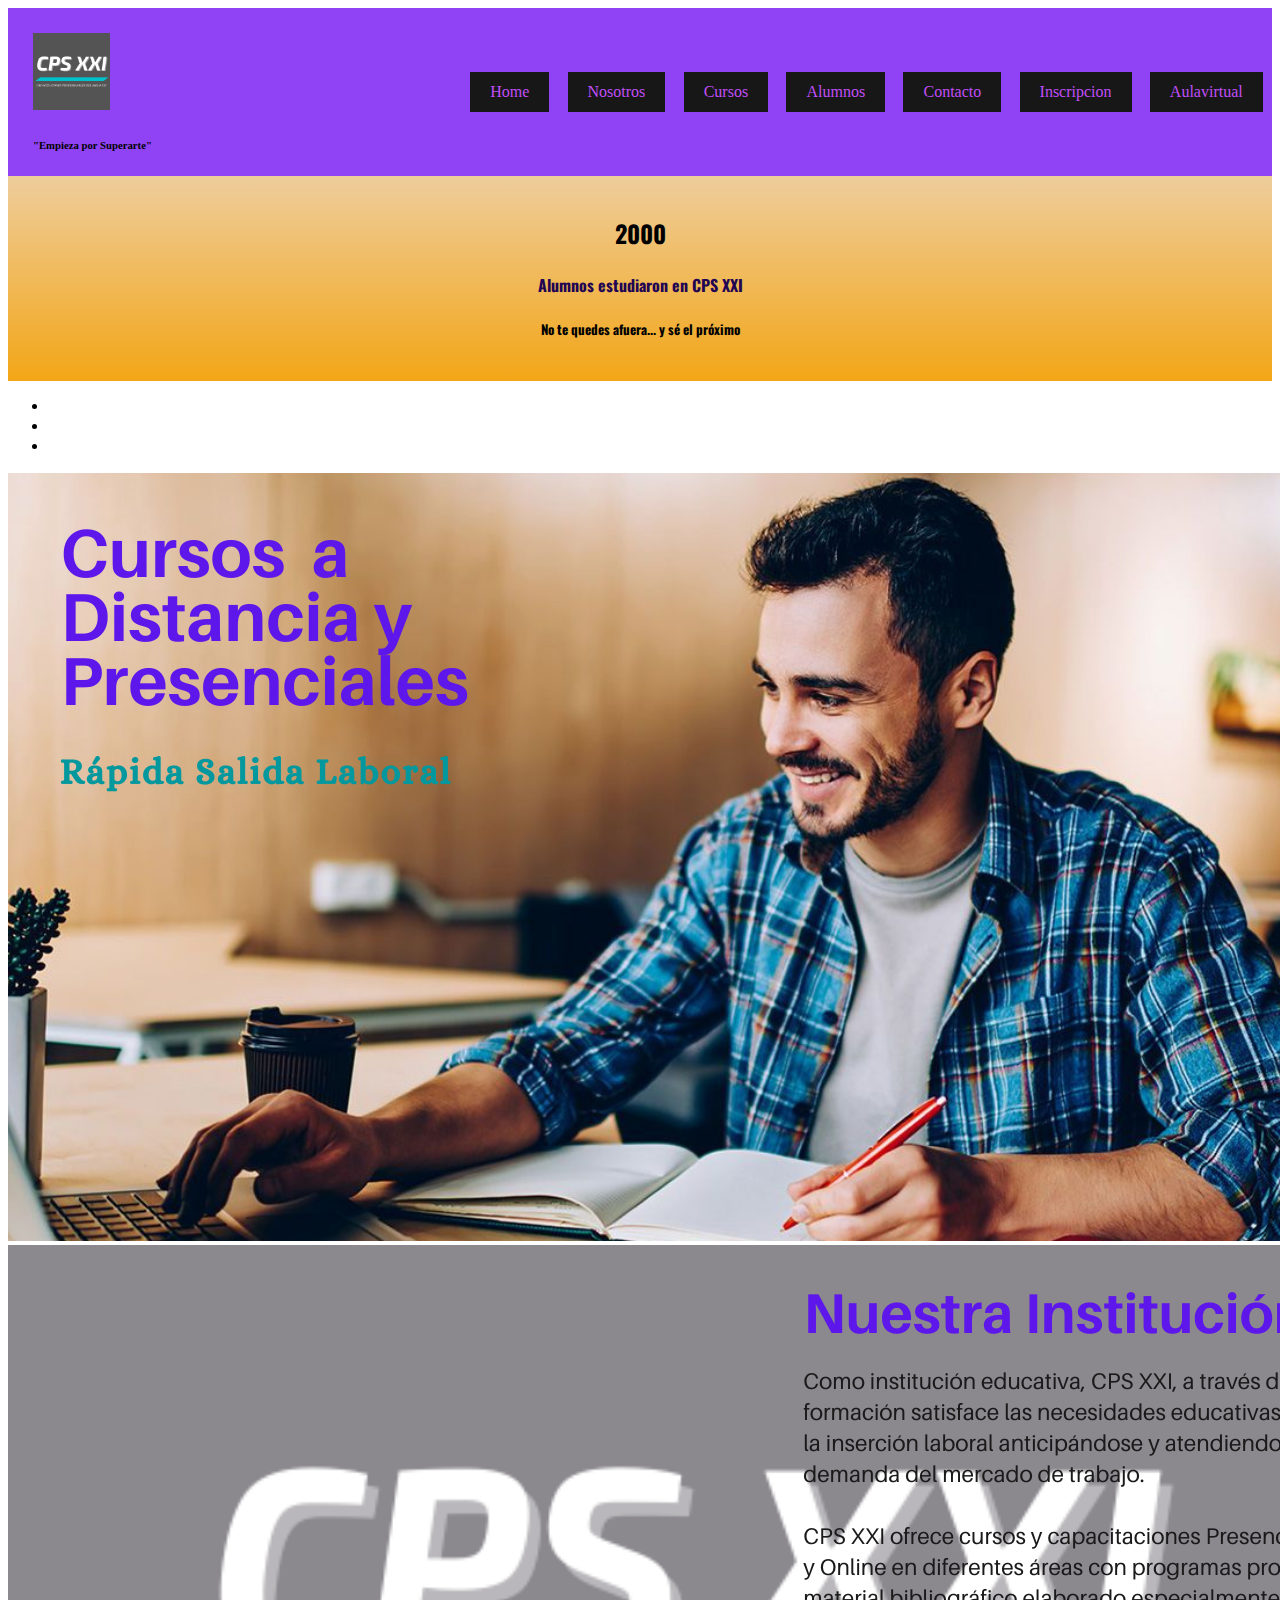
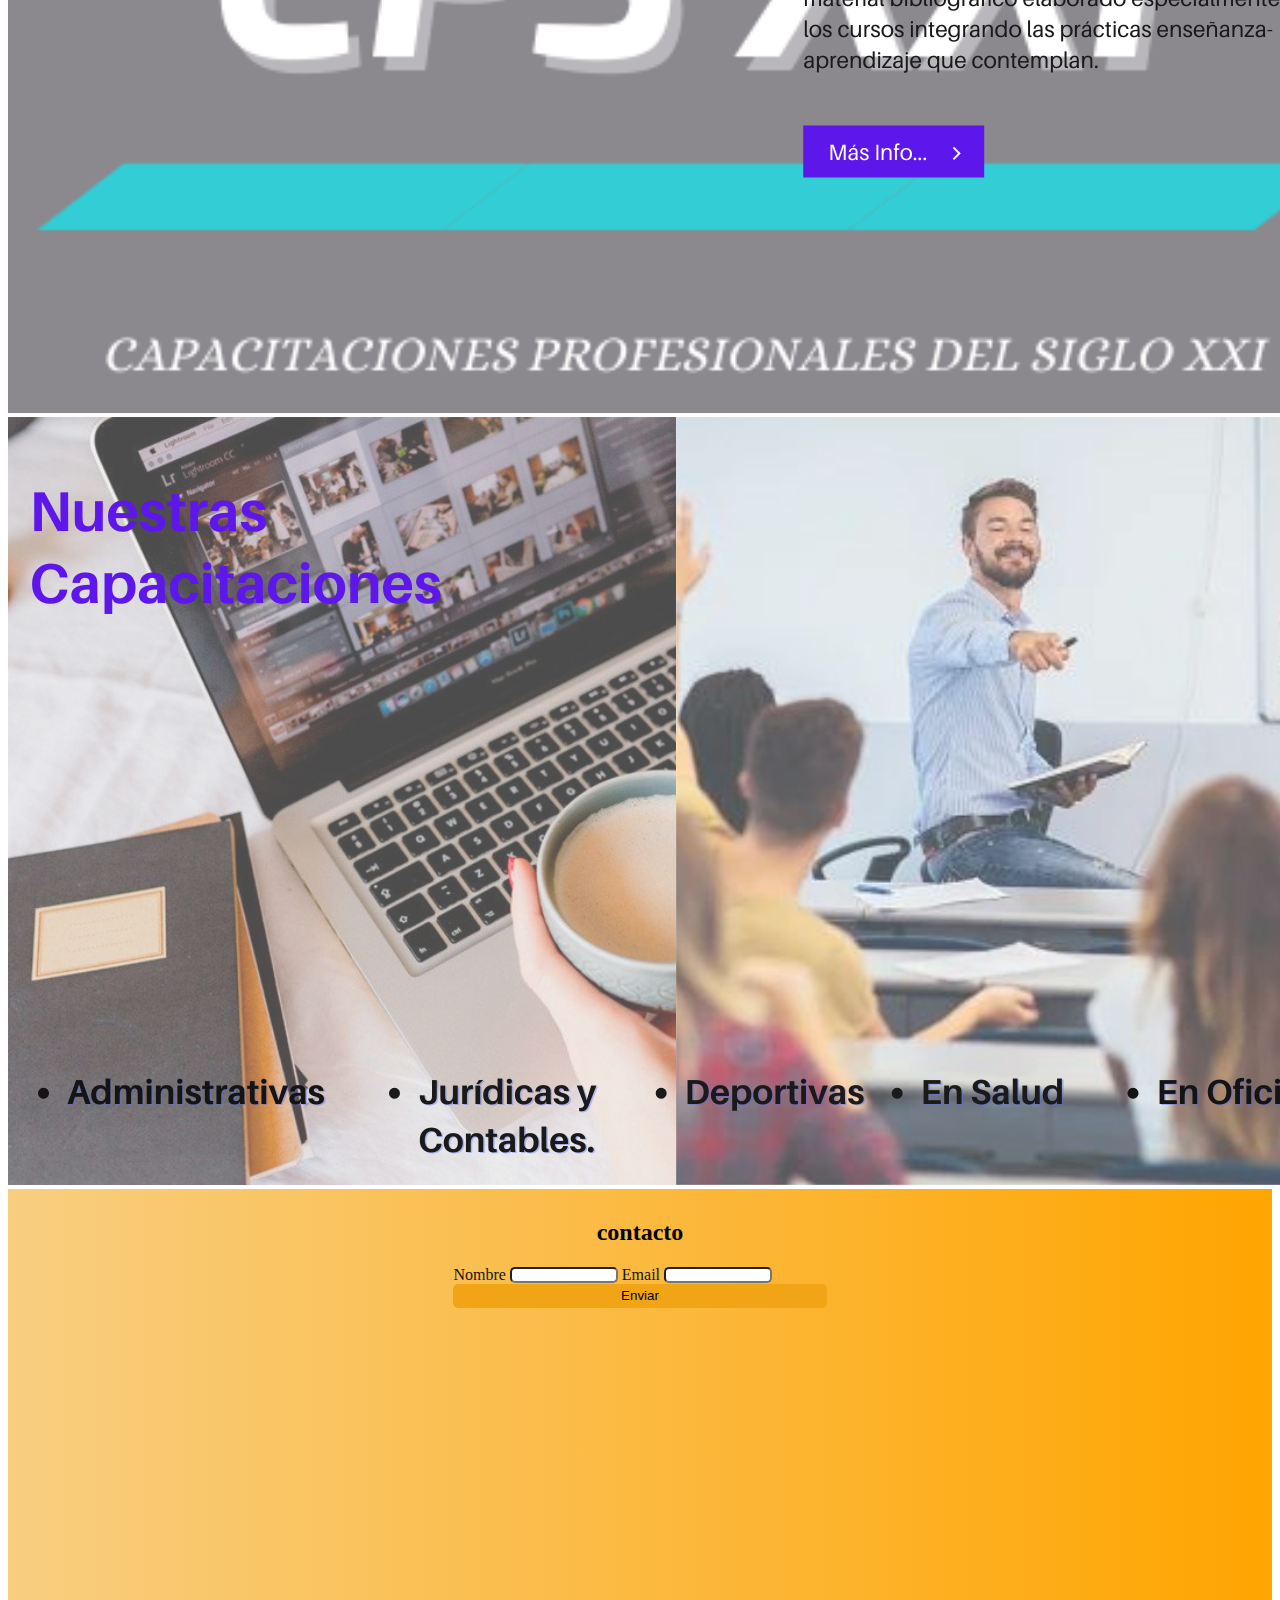
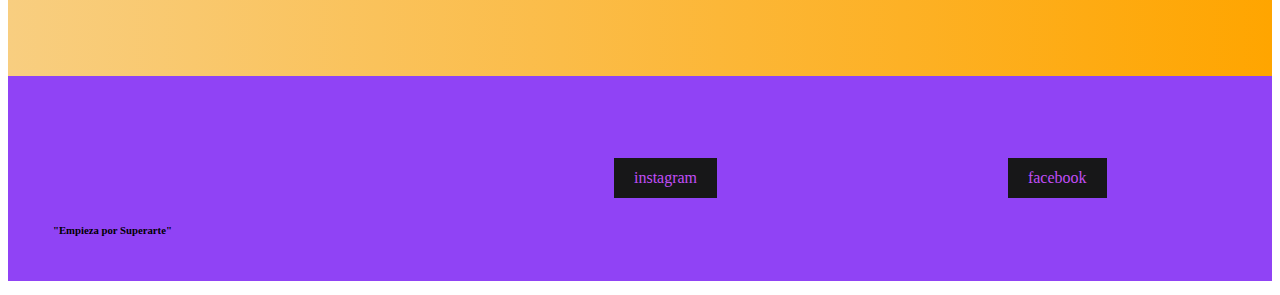
<file: cpsxxi-antoñana 8/index.html>
<!DOCTYPE html>
<html lang="es">

<head>
    <meta charset="UTF-8">
    <meta http-equiv="X-UA-Compatible" content="IE=edge">
    <meta name="viewport" content="width=device-width, initial-scale=1.0">
    <link rel="stylesheet" href="https://cdn.jsdelivr.net/npm/bootstrap@4.6.1/dist/css/bootstrap.min.css" integrity="sha384-zCbKRCUGaJDkqS1kPbPd7TveP5iyJE0EjAuZQTgFLD2ylzuqKfdKlfG/eSrtxUkn" crossorigin="anonymous">
    <link rel="stylesheet" href="./CSS/style.css">
  <link rel="stylesheet" href="https://unpkg.com/aos@2.3.1/dist/aos.css" rel="stylesheet">
    
    
  
    <title>Cursos a Distancia cpsxxi</title>
    
    
</head>

<body>
  <!-- <div class="redes-container">
    <ul>
      <li><a href="a" class="facebook"><i class="fab fa-facebook-f"></i></a></li>
      <li><a href="#" class="facebook"><i class="fab fa-facebook-f"></i></a></li>
      <li><a href="#" class="facebook"><i class="fab fa-facebook-f"></i></a></li>
      <li><a href="#" class="facebook"><i class="fab fa-facebook-f"></i></a></li>
    </ul>
  </div> -->
    <!-- barra de navegacion con bootstrap -->
    <!-- <nav class="navbar navbar-expand-md bg-dark navbar-dark" id="nav1">
        Brand
        <a class="navbar-brand" href="#">Home</a>
      
        <!-- Toggler/collapsibe Button -->
        <!-- <button class="navbar-toggler" type="button" data-toggle="collapse" data-target="#collapsibleNavbar">
          <span class="navbar-toggler-icon"></span>
        </button> -->
      
        <!-- Navbar links -->
        <!-- <div class="collapse navbar-collapse" id="collapsibleNavbar">
          <ul class="navbar-nav">
            <li class="nav-item">
              <a class="nav-link" href="pages/nosotros.html">Nosotros</a>
            </li>
            <li class="nav-item">
              <a class="nav-link" href="pages/cursos.html">Cursos</a>
            </li>
            <li class="nav-item">
              <a class="nav-link" href="pages/alumnos.html">Alumnos</a>
            </li>
            <li class="nav-item">
                <a class="nav-link" href="pages/contacto.html">Contacto</a>
              </li>
              <li class="nav-item">
                <a class="nav-link" href="pages/inscripcion.html">Inscripcion</a>
              </li>
              <li class="nav-item">
                <a class="nav-link" href="pages/aulavirtual.html">Aula Virtual</a>
              </li>
          </ul>
        </div>
      </nav> -->
   
         <header>
        <div class="logo">
            <a href="index.html"><img src="./CSS/img/logo.png"  data-aos="fade-down" alt="cpsxxi"></a>
            <h6 >"Empieza por Superarte"</h6>

        </div>
        <nav class="menu">
            
            <ul>
                <li><a href="#">Home</a></li>
                <li><a href="pages/nosotros.html">Nosotros</a></li>
                <li><a href="pages/cursos.html">Cursos</a>
                    <ul class="subMenu">
                        <li><a href="./pages/cursos.html">Administrativos</a></li>
                        <li><a href="./pages/cursos.html">Juridicos y Contables</a></li>
                        <li><a href="./pages/cursos.html">Deportivos</a></li>
                        <li><a href="./pages/cursos.html">Oficios</a></li>

                    </ul>
                
                </li>
                <li><a href="pages/alumnos.html">Alumnos</a></li>
                <li><a href="pages/contacto.html">Contacto</a></li>
                <li><a href="pages/inscripcion.html">Inscripcion</a></li>
                <li><a href="pages/aulavirtual.html">Aulavirtual</a>
                </li>
    
            </ul>
    
        </nav>

    </header>
    <div class="nosotros" >
      <aside>
          <h2>2000</h2>
          <h4>Alumnos estudiaron en CPS XXI</h4>
          <h5>No te quedes afuera... y sé el próximo</h5>
        
      </aside>
    <div class="sec">
        <div id="demo" class="carousel slide" data-ride="carousel">

            <!-- Indicators -->
            <ul class="carousel-indicators">
              <li data-target="#demo" data-slide-to="0" class="active"></li>
              <li data-target="#demo" data-slide-to="1"></li>
              <li data-target="#demo" data-slide-to="2"></li>
            </ul>
          
            <!-- The slideshow -->
            <div class="carousel-inner">
              <div class="carousel-item active">
                <img src="./CSS/img/fondo1.png" alt="Fondo1">
              </div>
              <div class="carousel-item">
                <img src="./CSS/img/fondo2.png" alt="Fondo2">
              </div>
              <div class="carousel-item">
                <img src="./CSS/img/fondo3.png" alt="Fondo3">
              </div>
            </div>
          
            <!-- Left and right controls -->
            <a class="carousel-control-prev" href="#demo" data-slide="prev">
              <span class="carousel-control-prev-icon"></span>
            </a>
            <a class="carousel-control-next" href="#demo" data-slide="next">
              <span class="carousel-control-next-icon"></span>
            </a>
          
          </div>


















    </div>


    <!-- <div class="container" id="container">
        <img src="./CSS/img/Fondo1.jpg" alt="Fondo1">
        <p>Cursos a Distancia</p>   
    </div>
    <div class="centrado" id="centrado">
        <h2>Rápida Salida laboral</h2>

    </div> -->
   
  
    <!-- <div class="alumnos">
        <aside>
            <h2>2000</h2>
            <p>Alumnos estudiaron en CPS XXI</p>
        </aside>
        <section class="section1">
            <h2>Cursos a Distancia</h2>
            <p>Rápida Salida laboral</p>
        </section>

    </div>
     -->







    
    <main>
     
       










        <!-- <section class="galeria">
            <div class="contenedor">
                 <div class="img img1">Administrativos</div>
                 <div class="img img2">Jurídicos y Contables</div>
                 <div class="img img3">Deportivos</div> 
                 <div class="img img4">Salud</div> 
                 <div class="img img5">Oficios</div> 


            </div>

        </section> --> 
        <!-- <section class="administ" id="administ">
            <h2>Administrativos</h2>
            <div class="administ">
                <article>
                    <h4>Secretariado Ejecutivo</h4>
                    <img src="./CSS/img/ejecutivo.png" class="administImg" alt="ejecutivo">
                </article>
                <article>
                    <h4>Secretariado Medico</h4>
                    <img src="./CSS/img/medico.png" class="administImg" alt="medico">
                </article>

            </div>
        </section>
        <section class="deport" id="deport">
            <h2>Deporte y Salud</h2>
            <div class="deport">
                <article>
                    <h4>Instructurado en Musculación y Personal Trainer</h4>
                    <img src="./CSS/img/musculacion.png" class="deportImg" alt="musculación">
                
                </article>
            </div>


    </main> -->


    
  
    <!-- 
        <div class="cursos" id="cursos">
            <h2>cursos disponibles</h2>
            <p> Encontrá tu curso para obtener una rápida salida laboral</p>
        </div>
        -->
    <section>
        <section class="contacto" id="contacto">
            <h2>contacto</h2>
            <form action="">
                <label for="nombre">Nombre</label>
                <input type="text" name="nombre" id="nombre">
                <label for="mail"> Email</label>
                <input type="email" name="mail" id="mail">
                <button type="submit">Enviar</button>
            </form>

        
    </section>
    <footer>
        <div class="logo">
            <a href="index.html"><img src="./CSS/img/logo.png" data-aos="fade-up" alt="cpsxxi"></a>
            <h6>"Empieza por Superarte"</h6>
    
        </div>
        <nav class="menu">
            
            <ul>
                <li><a href="instagram.com">instagram</a></li>
                <li><a href="facebook.com">facebook</a></li>
                    
            </ul>
    
        </nav>
    
    </footer>


    <script src="https://cdn.jsdelivr.net/npm/jquery@3.5.1/dist/jquery.slim.min.js" integrity="sha384-DfXdz2htPH0lsSSs5nCTpuj/zy4C+OGpamoFVy38MVBnE+IbbVYUew+OrCXaRkfj" crossorigin="anonymous"></script>
    <script src="https://cdn.jsdelivr.net/npm/popper.js@1.16.1/dist/umd/popper.min.js" integrity="sha384-9/reFTGAW83EW2RDu2S0VKaIzap3H66lZH81PoYlFhbGU+6BZp6G7niu735Sk7lN" crossorigin="anonymous"></script>
    <script src="https://cdn.jsdelivr.net/npm/bootstrap@4.6.1/dist/js/bootstrap.min.js" integrity="sha384-VHvPCCyXqtD5DqJeNxl2dtTyhF78xXNXdkwX1CZeRusQfRKp+tA7hAShOK/B/fQ2" crossorigin="anonymous"></script>

    

















    

<script src="https://unpkg.com/aos@2.3.1/dist/aos.js"></script>
<script>
  AOS.init();
</script>


    
</body>











</html>
</file>
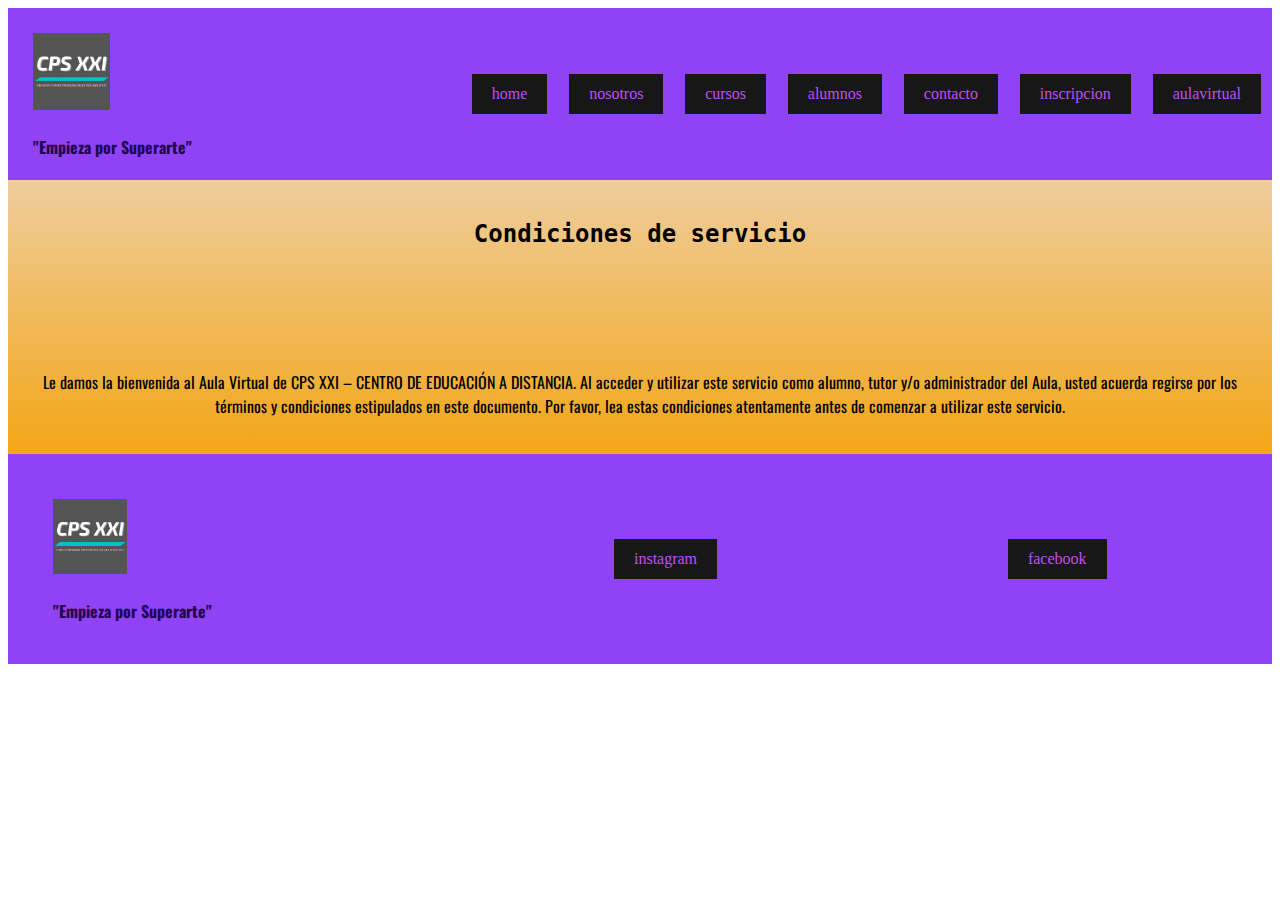
<file: cpsxxi-antoñana 8/pages/alumnos.html>
<!DOCTYPE html>
<html lang="es">
<head>
    <meta charset="UTF-8">
    <meta http-equiv="X-UA-Compatible" content="IE=edge">
    <meta name="viewport" content="width=device-width, initial-scale=1.0">
    <link rel="stylesheet" href="../CSS/style.css">
    <link rel="stylesheet" href="https://unpkg.com/aos@2.3.1/dist/aos.css" rel="stylesheet">
    <title>Alumnos</title>
</head>

<body>
    <header>
        <div class="logo">
            <a href="alumnos.html"><img src="../CSS/img/logo.png" data-aos="fade-down"alt="cpsxxi"></a>
            <h4>"Empieza por Superarte"</h4>


        </div>
        <nav class="menu">
            <ul>
            <li><a href="../index.html">home</a></li>
            <li><a href="nosotros.html">nosotros</a></li>
            <li><a href="cursos.html">cursos</a></li>
            <li><a href="#">alumnos</a></li>
            <li><a href="contacto.html">contacto</a></li>
            <li><a href="inscripcion.html">inscripcion</a></li>
            <li><a href="aulavirtual.html">aulavirtual</a></li>

                
            </ul>
        

    </header>
    <div class="alumnos">
        <aside>
            <h2>Condiciones de servicio</h2>
            <p>Le damos la bienvenida al Aula Virtual de CPS XXI – CENTRO DE EDUCACIÓN A DISTANCIA. Al acceder y utilizar este servicio como alumno, tutor y/o administrador del Aula, usted acuerda regirse por los términos y condiciones estipulados en este documento. Por favor, lea estas condiciones atentamente antes de comenzar a utilizar este servicio.</p>
        </aside>
        <!-- <section class="alumnos1">
            <h2>Cursos a Distancia</h2>
            <p>Rápida Salida laboral</p>
        </section>
        <section class="alumnos2">
            <h2></h2>
            <p>Lorem ipsum dolor sit, amet consectetur adipisicing elit. Voluptatem expedita eligendi harum officia impedit, corporis, odit ex est nesciunt rerum unde quae repudiandae amet eos minima sunt consequatur quis optio.</p>
        </section> -->

    </div>

    <footer>
        <div class="logo">
            <a href="alumnos.html"><img src="../CSS/img/logo.png" data-aos="fade-up" alt="cpsxxi"></a>
            <h4>"Empieza por Superarte"</h4>
    
        </div>
        <nav class="menu">
            
            <ul>
                <li><a href="instagram.com">instagram</a></li>
                <li><a href="facebook.com">facebook</a></li>
                    
            </ul>
    
        </nav>
    
    </footer>
    
    





    <script src="https://unpkg.com/aos@2.3.1/dist/aos.js"></script>
    <script>
      AOS.init();
    </script>
    





















  

  


   



</body>

























</html>
</file>
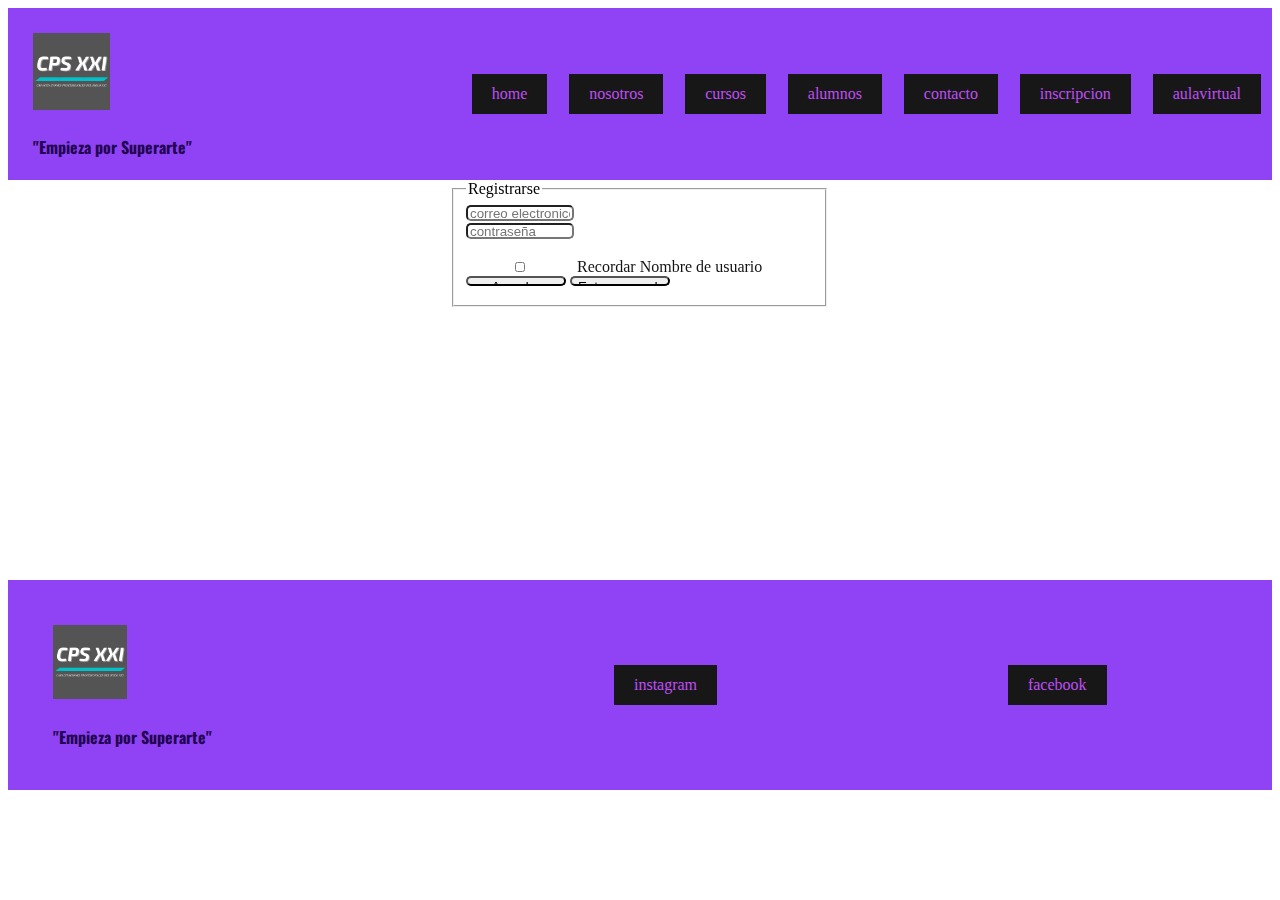
<file: cpsxxi-antoñana 8/pages/aulavirtual.html>
<!DOCTYPE html>
<html lang="es">
<head>
    <meta charset="UTF-8">
    <meta http-equiv="X-UA-Compatible" content="IE=edge">
    <meta name="viewport" content="width=device-width, initial-scale=1.0">
    <link rel="stylesheet" href="../CSS/style.css">
    <link rel="stylesheet" href="https://unpkg.com/aos@2.3.1/dist/aos.css" rel="stylesheet">

    <title>Aula Virtual</title>
</head>
<body>
    <header>
        <div class="logo">
            <a href="aulavirtual.html"><img src="../CSS/img/logo.png" data-aos="fade-down" alt="cpsxxi"></a>
            <h4>"Empieza por Superarte"</h4>
        </div>
        <nav class="menu">
            <ul>
            <li><a href="../index.html">home</a></li>
            <li><a href="nosotros.html">nosotros</a></li>
            <li><a href="cursos.html">cursos</a></li>
            <li><a href="alumnos.html">alumnos</a></li>
            <li><a href="contacto.html">contacto</a></li>
            <li><a href="inscripcion.html">inscripcion</a></li>
            <li><a href="">aulavirtual</a></li>

                
            </ul>
        </nav>




    </header>
    
 
    <form  action="" method="get" data-aos="flip-left">
        
        <fieldset>
            <legend>Registrarse</legend>
            <label for=""> </label>
            <input type="text" placeholder="correo electronico">
            <br>
            <label for=""></label>
            <input type="password" placeholder="contraseña">
            <br>
            <br>
            <input type="checkbox">
            <label for="">Recordar Nombre de usuario</label>
            <input type="submit" value="Acceder">
            <input type="submit" value="Entrar como Invitado">
        </fieldset>
    </form>
    <!-- <div>
        <div class="Aula">
            <aside>
                <h2>2000</h2>
                <p>Alumnos estudiaron en CPS XXI</p>
            </aside>
            <section class="aula1">
                <h2>Cursos a Distancia</h2>
                <p>Rápida Salida laboral</p>
            </section>
    
        </div>
        






    </div> -->







    <footer>
        <div class="logo">
            <a href="aulavirtual.html"><img src="../CSS/img/logo.png" data-aos="fade-up" alt="cpsxxi"></a>
            <h4>"Empieza por Superarte"</h4>
    
        </div>
        <nav class="menu">
            
            <ul>
                <li><a href="instagram.com">instagram</a></li>
                <li><a href="facebook.com">facebook</a></li>
                    
            </ul>
    
        </nav>
    









        <script src="https://unpkg.com/aos@2.3.1/dist/aos.js"></script>
        <script>
          AOS.init();
        </script>
        
    




   









</body>









</footer>
</html>
</file>
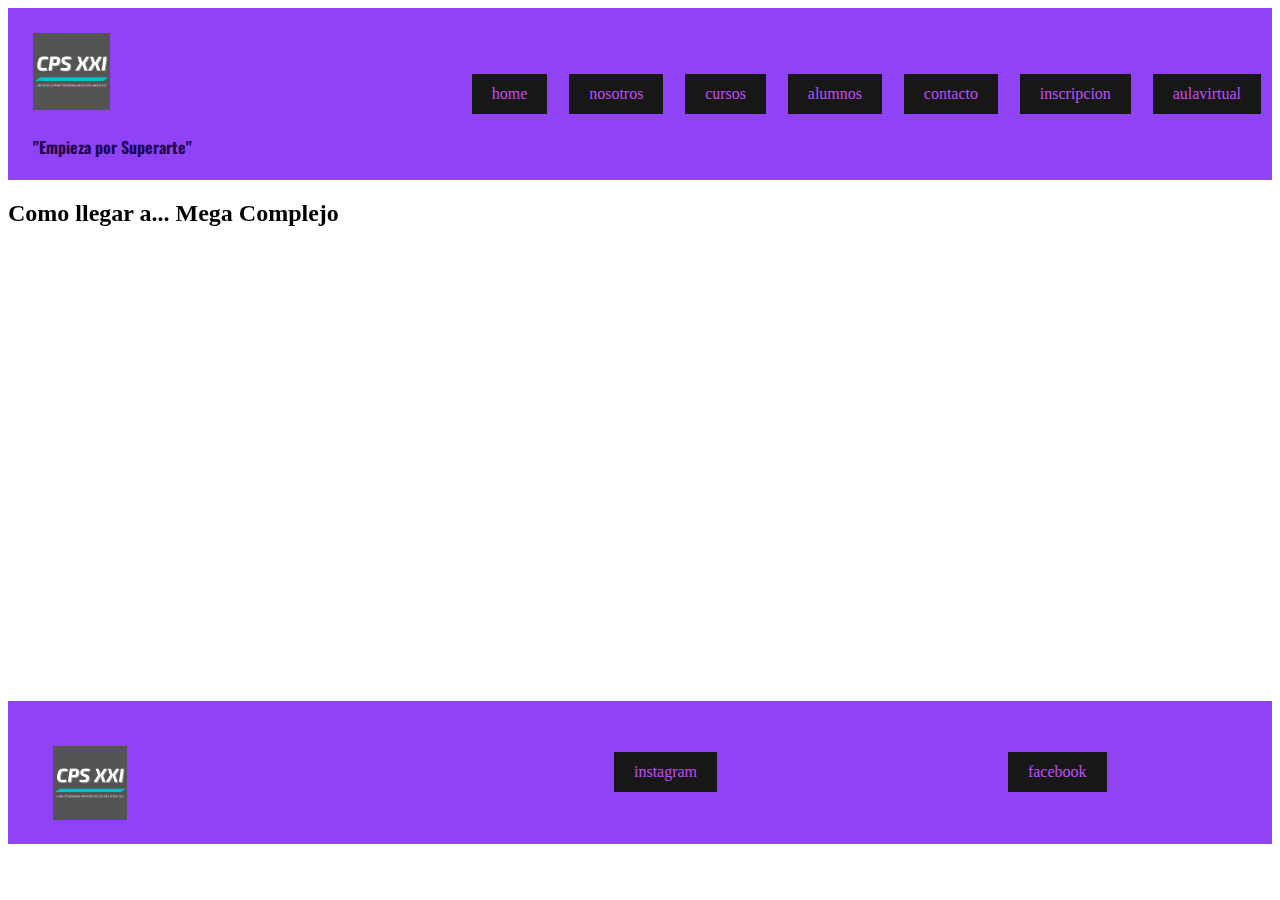
<file: cpsxxi-antoñana 8/pages/contacto.html>
<!DOCTYPE html>
<html lang="es">
<head>
    <meta charset="UTF-8">
    <meta http-equiv="X-UA-Compatible" content="IE=edge">
    <meta name="viewport" content="width=device-width, initial-scale=1.0">
    <link rel="stylesheet" href="../CSS/style.css">
    <link rel="stylesheet" href="https://unpkg.com/aos@2.3.1/dist/aos.css" rel="stylesheet">

    <title>Contacto</title>
</head>
<body>
  <header>
    <div class="logo">
        <a href="contacto.html"><img src="../CSS/img/logo.png" data-aos="fade-down" alt="cpsxxi"></a>
        <h4>"Empieza por Superarte"</h4>
    </div>
    <nav class="menu">
        <ul>
            <li><a href="../index.html">home</a></li>
            <li><a href="nosotros.html">nosotros</a></li>
            <li><a href="cursos.html">cursos</a></li>
            <li><a href="alumnos.html">alumnos</a></li>
            <li><a href="#">contacto</a></li>
            <li><a href="inscripcion.html">inscripcion</a></li>
            <li><a href="aulavirtual.html">aulavirtual</a></li>
        </ul>
    
    </nav>

  </header>
    

 
   <div id="mapa" data-aos="fade-up-right">
    <h2>Como llegar a... Mega Complejo</h2>
    <iframe src="https://www.google.com/maps/embed?pb=!1m18!1m12!1m3!1d3260.84237531685!2d-59.0951734386763!3d-35.18548100859778!2m3!1f0!2f0!3f0!3m2!1i1024!2i768!4f13.1!3m3!1m2!1s0x95bd07e201794551%3A0x6f0b56a61cf36e64!2sMega%20Complejo!5e0!3m2!1ses!2sar!4v1640917314490!5m2!1ses!2sar" width="600" height="450" style="border:0;" allowfullscreen="" loading="lazy"></iframe>

</div>


<footer>
    <div class="logo">
        <a href="contacto.html"><img src="../CSS/img/logo.png" data-aos="fade-up" alt="cpsxxi"></a>

    </div>
    <nav class="menu">
        
        <ul>
            <li><a href="instagram.com">instagram</a></li>
            <li><a href="facebook.com">facebook</a></li>
                
        </ul>

    </nav>





</footer>
    



































    <script src="https://unpkg.com/aos@2.3.1/dist/aos.js"></script>
    <script>
      AOS.init();
    </script>
    





</body>

</html>
</file>
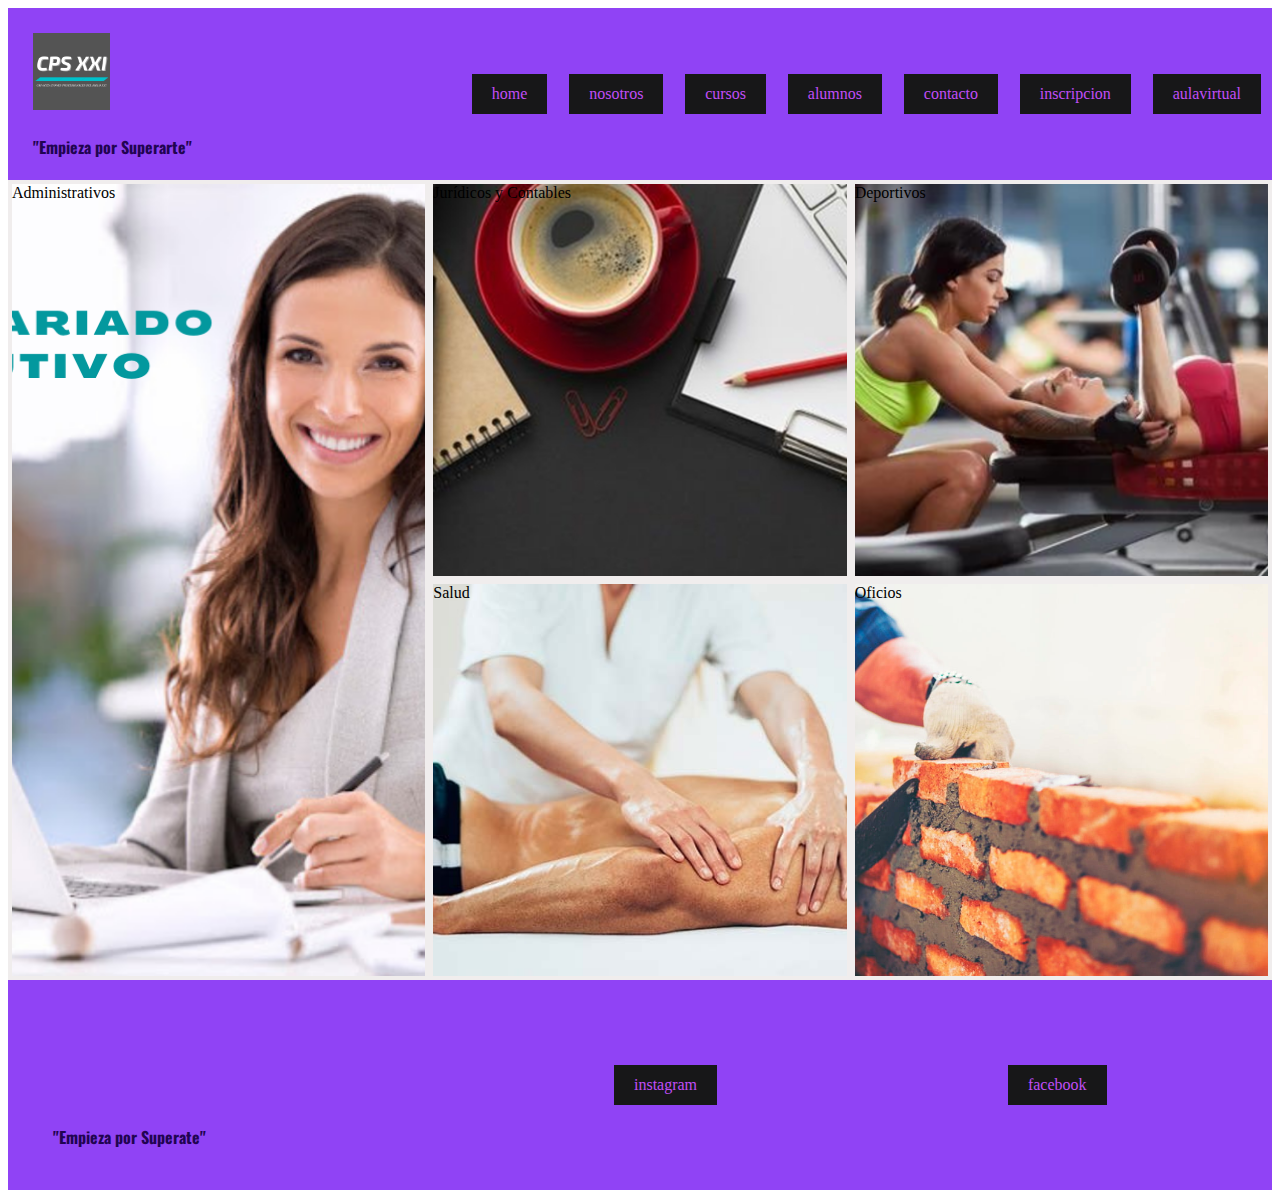
<file: cpsxxi-antoñana 8/pages/cursos.html>
<!DOCTYPE html>
<html lang="es">
<head>
    <meta charset="UTF-8">
    <meta http-equiv="X-UA-Compatible" content="IE=edge">
    <meta name="viewport" content="width=device-width, initial-scale=1.0">
    <link rel="stylesheet" href="../CSS/style.css">
    <link rel="stylesheet" href="https://unpkg.com/aos@2.3.1/dist/aos.css" rel="stylesheet">
    <title>Cursos</title>
</head>
<body>
    <header>
        <div class="logo">
            <a href="cursos.html"><img src="../CSS/img/logo.png" data-aos="fade-down" alt="cpsxxi"></a>
            <h4>"Empieza por Superarte"</h4>


        </div>
        <nav class="menu">
          <ul>
              <li><a href="../index.html">home</a></li>
              <li><a href="nosotros.html">nosotros</a></li>
              <li><a href="">cursos</a></li>
              <li><a href="alumnos.html">alumnos</a></li>
              <li><a href="contacto.html">contacto</a></li>
              <li><a href="inscripcion.html">inscripcion</a></li>
              <li><a href="aulavirtual.html">aulavirtual</a></li>
          </ul>
      
      </nav>


      
    </header>
    <main> <section class="galeria">
        <div class="contenedor">
             <div class="img img1">Administrativos</div>
             <div class="img img2">Jurídicos y Contables</div>
             <div class="img img3">Deportivos</div> 
             <div class="img img4">Salud</div> 
             <div class="img img5">Oficios</div> 


        </div>

       </section>

        




    </main>




    <footer>
        <div class="logo">
            <a href="cursos.html"><img src="../CSS/img/logo.png" data-aos="fade-up" alt="cpsxxi"></a>
            <h4>"Empieza por Superate"</h4>
    
        </div>
        <nav class="menu">
            
            <ul>
                <li><a href="instagram.com">instagram</a></li>
                <li><a href="facebook.com">facebook</a></li>
                    
            </ul>
    
        </nav>
    
    </footer>









































    <script src="https://unpkg.com/aos@2.3.1/dist/aos.js"></script>
    <script>
      AOS.init();
    </script>
    




























  





   

































   
</body>








</html>
</file>
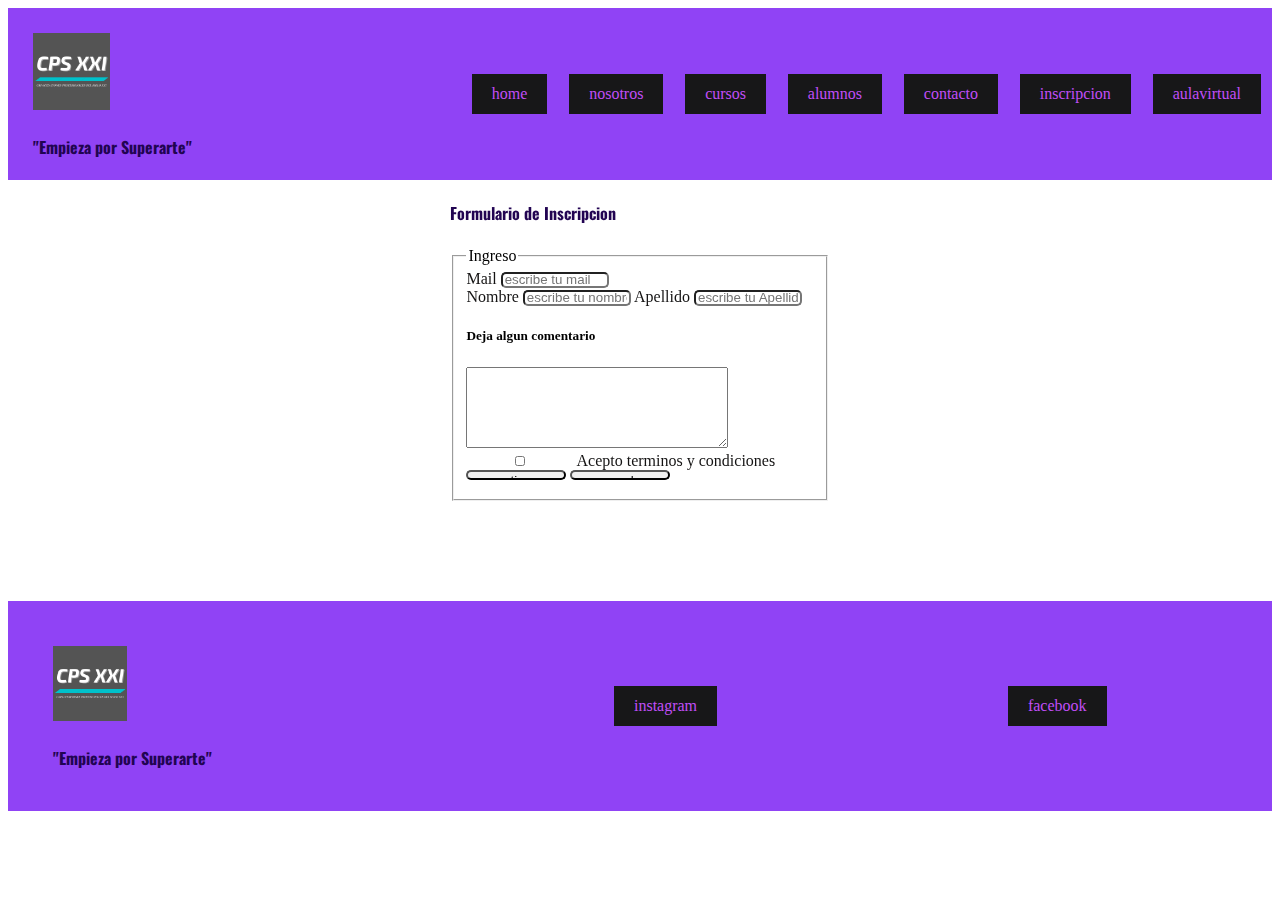
<file: cpsxxi-antoñana 8/pages/inscripcion.html>
<!DOCTYPE html>
<html lang="es">
<head>
    <meta charset="UTF-8">
    <meta http-equiv="X-UA-Compatible" content="IE=edge">
    <meta name="viewport" content="width=device-width, initial-scale=1.0">
    <link rel="stylesheet" href="../CSS/style.css">
    <link rel="stylesheet" href="https://unpkg.com/aos@2.3.1/dist/aos.css" rel="stylesheet">
    <title>Inscripcion</title>
</head>
<body>
    <header>
        <div class="logo">
            <a href="inscripcion.html"><img src="../CSS/img/logo.png" data-aos="fade-down" alt="cpsxxi"></a>
            <h4>"Empieza por Superarte"</h4>
        </div>
        <nav class="menu">
            <ul>
                <li><a href="../index.html">home</a></li>
                <li><a href="nosotros.html">nosotros</a></li>
                <li><a href="cursos.html">cursos</a></li>
                <li><a href="alumnos.html">alumnos</a></li>
                <li><a href="contacto.html">contacto</a></li>
                <li><a href="">inscripcion</a></li>
                <li><a href="aulavirtual.html">aulavirtual</a></li>
            </ul>
        
        </nav>



    </header>
    

    <form action="" method="get"data-aos="fade-left">
        <h4>Formulario de Inscripcion</h4>
        <fieldset>
            <legend>Ingreso</legend>
            <label for=""> Mail </label>
            <input type="text" placeholder="escribe tu mail">
            <br>
            <label for="">Nombre</label>
            <input type="text" placeholder="escribe tu nombre">
            <label for="">Apellido</label>
            <input type="text" placeholder="escribe tu Apellido">
            <br>
            <h5>Deja algun comentario</h5>
            <textarea name="" id="" cols="30" rows="5"></textarea>
            <input type="checkbox">
            <label for="">Acepto terminos y condiciones</label>
            <input type="submit" value="continuar">
            <input type="reset" value="cancelar">
        </fieldset>
    </form>





    <footer>
        <div class="logo">
            <a href="inscripcion.html"><img src="../CSS/img/logo.png" data-aos="fade-up" alt="cpsxxi"></a>
            <h4>"Empieza por Superarte"</h4>
    
        </div>
        <nav class="menu">
            
            <ul>
                <li><a href="instagram.com">instagram</a></li>
                <li><a href="facebook.com">facebook</a></li>
                    
            </ul>
    
        </nav>
    
    
    
    
    
    
    
    
    
    
    
    
    
    
    
    </footer>




























    <script src="https://unpkg.com/aos@2.3.1/dist/aos.js"></script>
    <script>
      AOS.init();
    </script>
    








</body>


</html>
</file>
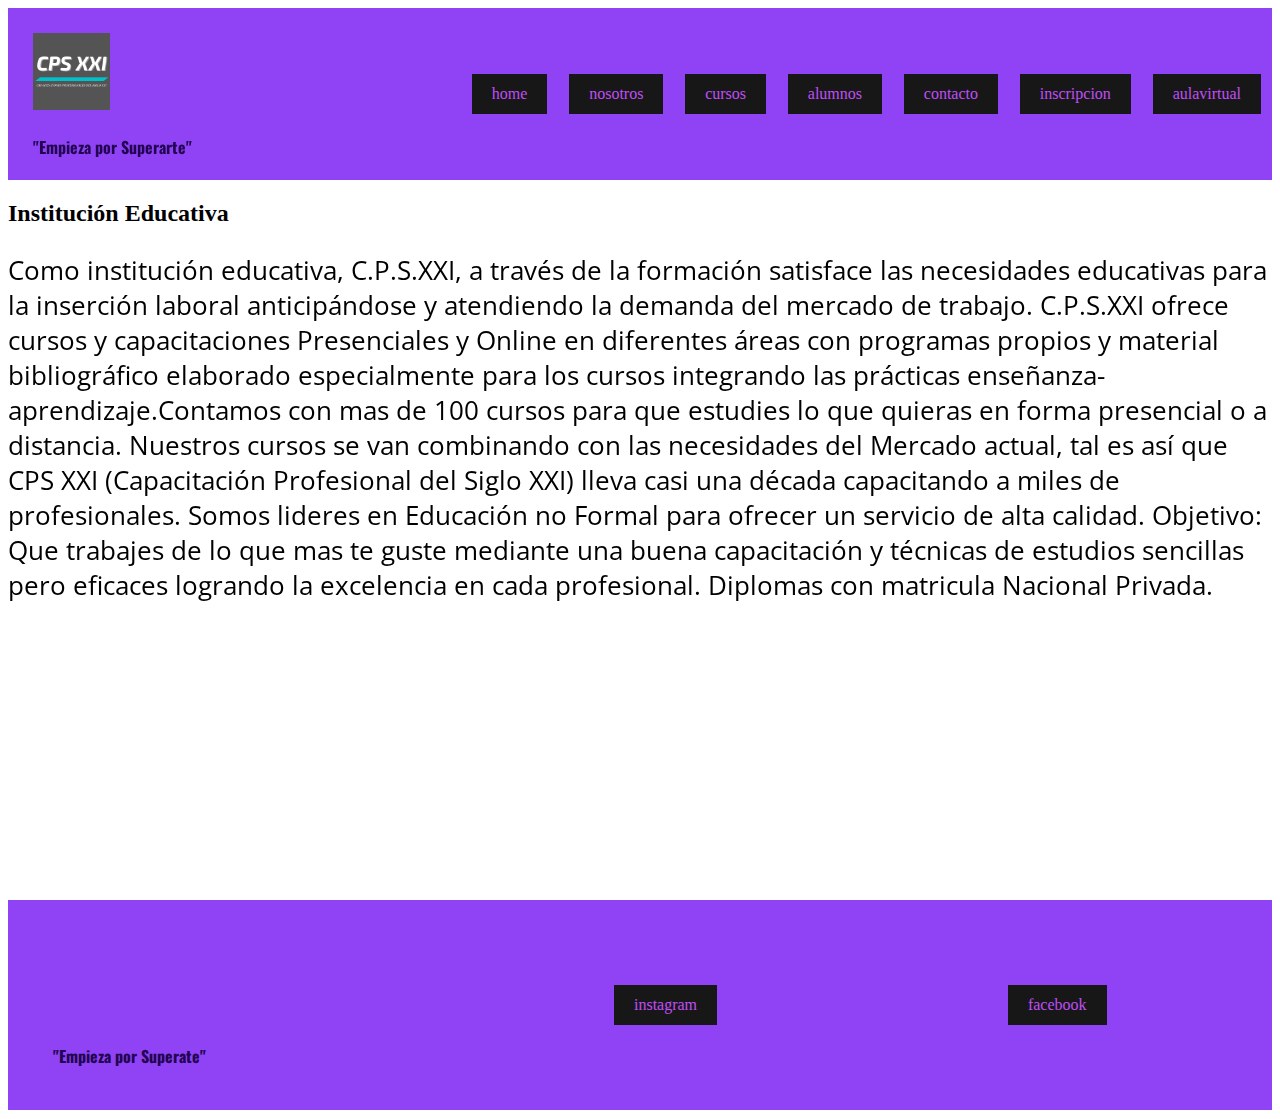
<file: cpsxxi-antoñana 8/pages/nosotros.html>
<!DOCTYPE html>
<html lang="es">
<head>
    <meta charset="UTF-8">
    <meta http-equiv="X-UA-Compatible" content="IE=edge">
    <meta name="viewport" content="width=device-width, initial-scale=1.0">
    <link rel="stylesheet" href="../CSS/style.css">
    <link rel="stylesheet" href="https://unpkg.com/aos@2.3.1/dist/aos.css" rel="stylesheet">
    
    <title>Nosotros</title>
</head>
<body>
    <header>
        <div class="logo">
            <a href="nosotros.html"><img src="../CSS/img/logo.png" data-aos="fade-down"alt="cpsxxi"></a>
            <h4 data-aos="fade-down">"Empieza por Superarte"</h4>
        </div>
        <nav class="menu">
            <ul>
                <li><a href="../index.html">home</a></li>
                <li><a href="">nosotros</a></li>
                <li><a href="cursos.html">cursos</a></li>
                <li><a href="alumnos.html">alumnos</a></li>
                <li><a href="contacto.html">contacto</a></li>
                <li><a href="inscripcion.html">inscripcion</a></li>
                <li><a href="aulavirtual.html">aulavirtual</a></li>
            </ul>
        
        </nav>


    </header>

    <div class="nosotros">
        <!-- <aside>
            <h2>2000</h2>
            <p>Alumnos estudiaron en CPS XXI</p>
        </aside> -->
        <section class="nosotros1" >
            <h2 >Institución Educativa </h2>
            <p data-aos="fade-right">Como institución educativa, C.P.S.XXI, a través de la formación satisface las necesidades educativas para la inserción laboral anticipándose y atendiendo la demanda del mercado de trabajo.
                C.P.S.XXI ofrece cursos y capacitaciones Presenciales y Online en diferentes áreas con programas propios y material bibliográfico elaborado especialmente para los cursos integrando las prácticas enseñanza-aprendizaje.Contamos con mas de 100 cursos para que estudies lo que quieras en forma presencial o a distancia.

                Nuestros cursos se van combinando con las necesidades del Mercado actual, tal es así que CPS XXI (Capacitación Profesional del Siglo XXI) lleva casi una década capacitando a miles de profesionales.
                
                Somos lideres en Educación no Formal para ofrecer un servicio de alta calidad.
                
                Objetivo:
                Que trabajes de lo que mas te guste mediante una buena capacitación y técnicas de estudios sencillas pero eficaces logrando la excelencia en cada profesional.
                
                Diplomas con matricula Nacional Privada.
                </p>
        <!-- </section>
        <section class="nosotros2">
            <h2></h2>
            <!-- <p>Lorem ipsum dolor sit, amet consectetur adipisicing elit. Voluptatem expedita eligendi harum officia impedit, corporis, odit ex est nesciunt rerum unde quae repudiandae amet eos minima sunt consequatur quis optio.</p> -->
        <!-- </section> -->

    </div>  
    <footer>
        <div class="logo">
            <a href="nosotros.html"><img src="../CSS/img/logo.png" data-aos="fade-up" alt="cpsxxi"></a>
            <h4>"Empieza por Superate"</h4>
    
        </div>
        <nav class="menu">
            
            <ul>
                <li><a href="instagram.com">instagram</a></li>
                <li><a href="facebook.com">facebook</a></li>
                    
            </ul>
    
        </nav>
    
    
    
    
    
    
    
    
    
    
    
    
    
    
    
    </footer>
    <script src="https://cdn.jsdelivr.net/npm/jquery@3.5.1/dist/jquery.slim.min.js" integrity="sha384-DfXdz2htPH0lsSSs5nCTpuj/zy4C+OGpamoFVy38MVBnE+IbbVYUew+OrCXaRkfj" crossorigin="anonymous"></script>
    <script src="https://cdn.jsdelivr.net/npm/popper.js@1.16.1/dist/umd/popper.min.js" integrity="sha384-9/reFTGAW83EW2RDu2S0VKaIzap3H66lZH81PoYlFhbGU+6BZp6G7niu735Sk7lN" crossorigin="anonymous"></script>
    <script src="https://cdn.jsdelivr.net/npm/bootstrap@4.6.1/dist/js/bootstrap.min.js" integrity="sha384-VHvPCCyXqtD5DqJeNxl2dtTyhF78xXNXdkwX1CZeRusQfRKp+tA7hAShOK/B/fQ2" crossorigin="anonymous"></script>

    

























    <script src="https://unpkg.com/aos@2.3.1/dist/aos.js"></script>
    <script>
      AOS.init();
    </script>

</body>
 





</html>
</file>
<file: cpsxxi-antoñana 8/CSS/style.css>
@import url('https://fonts.googleapis.com/css2?family=Lato:wght@100&family=Open+Sans+Condensed:wght@300&family=Oswald:wght@200&display=swap');

font-family: 'Lato', sans-serif;
font-family: 'Open Sans Condensed', sans-serif;
font-family: 'Oswald', sans-serif; 

 *{
    margin:0%;
    padding: 0%;
}
.menu{
    margin: auto;
}
.menu li{
    display: inline-block;
    text-align: center;
}


.galeria{
    height: 800px;
    width: 100%;
    background-color: rgb(248, 174, 104);
}
.galeria .contenedor{
    height: 800px;
    width: 100%;
    background-color:rgb(248, 174, 104);
    display: grid;
    grid-template-columns: repeat(3, 1fr);

}
.galeria .img{
    border: 4px solid rgb(240, 237, 237);
   
}

.img:hover{
    transform: scale(1.05);
    transition: all 1.5s;
    filter:grayscale(1)
}


.img1{
    grid-column: 1/ 2;
    grid-row: 1/3;
    background-image: url(img/ejecutivo.png);
    background-size: cover;
    background-position: center;
}
.img2{
    grid-column: 2/3;
    grid-row: 1/2;
    background-image: url(img/juridico\ y\ contable.jpg);
    background-size: cover;
    background-position: center;
}
.img3{
    grid-column: 3/3;
    grid-row: 1/2;
    background-image: url(img/musculacion.png);
    background-size: cover;
    background-position: center;
}

.img4{
    grid-column: 2/3;
    grid-row: 2/3;
    background-image: url(img/masoterapia.jpg);
    background-size: cover;
    background-position: center;

}
.img5{
    grid-column: 3/3;
    grid-row: 2/3;
    background-image: url(img/oficios.jpg);
    background-size: cover;
    background-position: center;


} */





    
}
@media only screen and (min-width:0px) and (max-width: 649px){
    .galeria .contenedor{
        grid-template-columns: repeat(1,    1fr);
    }

}


@media only screen and (min-width:650px) and (max-width:767px){
    .galeria .contenedor{
        grid-template-columns: repeat(2, 1fr);
    }
}


/* @media only screen and (min-width:768px){

    
    .img1{
        grid-column: 1/ 2;
        grid-row: 1/3;
        background-image: url(img/ejecutivo.png);
        background-size: cover;
        background-position: center;
    }
    .img2{
        grid-column: 2/3;
        grid-row: 1/2;
        background-image: url(img/juridico\ y\ contable.jpg);
        background-size: cover;
        background-position: center;
    }
    .img3{
        grid-column: 3/3;
        grid-row: 1/2;
        background-image: url(img/musculacion.png);
        background-size: cover;
        background-position: center;
    }
    
    .img4{
        grid-column: 2/3;
        grid-row: 2/3;
        background-image: url(img/masoterapia.jpg);
        background-size: cover;
        background-position: center;
    
    }
    .img5{
        grid-column: 3/3;
        grid-row: 2/3;
        background-image: url(img/oficios.jpg);
        background-size: cover;
        background-position: center;
    

} */

header{
    display: flex;
    justify-content: space-between;
    align-items: center;
    background-color:#9043f5;
}
.titulos {
    background-color: #9043f5;
}

.logo{
    width: 45%;
    margin-left: 20px;
    margin-top: 10px;
    margin-right: 10px;
    margin-bottom: 15px;
    transform: translate(5px, 15px);
}
.logo img{
    width: 20%;
}
.logo h6{
    margin-left: 0px;
}
.menu{
    width: 100%;
    float: left;
    line-height: 40px;
}

.menu ul{
    display: flex;
    justify-content: space-around;
    
}
.menu a {
    text-decoration: none;
    color: rgb(211, 173, 238);

}
/* main */

.administ{
    width: 100%;
    margin: 0 auto;
    display: flex;
    flex-wrap: wrap;
    justify-content: center;
}
.administrativos{
    margin: 3rem 0;
}
.administImg {
    width: 100%;
    height: 80vh;
}
.administ article{
    margin: 10px 5px 7px 15px;  
    border: blueviolet;
    
}
.administ article h4{
    text-align: center;
    
}
.deport{
    width: 100%;
    margin: 0 auto;
    display: flex;
    flex-wrap: wrap;
    justify-content: center;

}
.deportImg{
    width: 100%;
    height: 80vh;

}
.deport article{
    margin: 10px 5px 7px 15px;     
}

.deport article h4{
    text-align: center;
}
.contacto{
    text-align: center;
    padding: 10px;
}

form{
    width: 30%;
    margin: 0 auto;
    text-align: left;
    height: 800px;
}
label{
    color: rgb(20, 19, 19);

}
input{
    width: 100%;
    border-radius: 5px;
    height: 1.5rem;
}
button{
    width: 100%;
    border-radius: 5px;
    height: 1.5rem;
    border: none;
    background: rgb(241, 165, 22);
    color: black;
}
footer{
    display: flex;
    justify-content: space-between;
    align-items: center;
}

.menuFooter ul{
    display: flex;
    justify-content: space-around;
    align-items: center;

}
.logofooter{
    width: 45%;
    margin-bottom: 400px;
}
.logofooter img{
    width: 20%;
    margin-bottom: 20%;   
}
.menufooter{
    width: 100%;
}

/* NOSOTROS */
.nosotros1 p{
    font-size: 160%;
    font-family: 'Open Sans Condensed', sans-serif;
    /* font-family: 'Oswald', sans-serif;  */
    
}

/* ALUMNOS */

.alumnos h2{
    animation-duration: 3s;
    animation-name: aparecer;
}

.alumnos p{
    animation-duration: 5s;
    animation-name: aparecer;

}



@keyframes aparecer{
    0%{
        opacity: 0;
    }
    100%{
        opacity: 1;
    }
}


/* AULA VIRTUAL */

form{
    height: 400px;
    
}









.menuFooter ul{
    display: flex;
    justify-content: space-around;
    align-items: center;
}
h4{
    font-family: 'Oswald', sans-serif;   
    color: rgb(34, 4, 82);
}


h1{
    color: slateblue;
    font-family: 'Open Sans Condensed', sans-serif;
    text-align: left;
    font-size: 300%;
    letter-spacing: 0,1cm;
    word-spacing: 5px;
   
    
    


    
  
    
}
    .menu ul, li a{
        color: green;
        display: flex;
        list-style: none;

    
}
 .item1{
    height: 1000px;
    width: 100%;
    /* background-color: rgba(255, 102, 0, 0.712); */
    background-image: url(img/Fondo1.jpg);
    background-size: cover;
    text-align: center;
    font-family: 'Oswald', sans-serif;
    font-size: 300%;
    color: rgb(87, 13, 109);
    margin: 0 auto;
    display: flex;
    flex-wrap: wrap;
    justify-content: center;
   
}

.container{
  background-size: cover;
  width: 100%;
  text-align: center;
  height: 400px;
  display: flex;
  justify-content: center;
  color: rgb(87, 13, 109);
  

  font-family: 'Inconsolata', monospace;
 
  margin-left: 0%;
  margin-bottom: 0%;
  padding-top: 0%;
  padding-right: 0%;
  

}
.container img {
    width: 100%;
    height: 200%;
   
}


.container p {
    font-size: 3rem;
    position: absolute;
    font-family: 'Inconsolata', monospace;
 
  margin-left: 0%;
  margin-bottom: 0%;
  padding-top: 0%;
  padding-right: 0%;

}
.centrado h2{
  width: 100%;
  text-align: center;
  height:0px;
  display: flex;
  justify-content: center;
  font-family: 'Inconsolata', monospace;
 
  margin-left: 0%;
  margin-bottom: 0%;
  padding-top: 0%;
  padding-right: 0%;
  color: rgb(52, 38, 182);




}

ul>ul{
    list-style-type: circle;
    width: 100%;
}
ol{
    list-style-type: lower-latin;
}
.menu li  {
    display: inline-block;
    padding: 0px 20px;
    background: rgb(23, 23, 24);
    
}


/* MENU */

/* .nav > li {
    float: left ; */
}
.menu{
    float: left;
    line-height: 65px;
  
}

.menu ul{
    display: flex;
    list-style: none;
}

.menu a{
    display: block;
    padding-top: 0px 20px;
    text-decoration: none;
    color: rgb(193, 78, 247);
    transition: all 500ms ease;
}



.menu li{
    display: inline-block;
    text-align: center;
}

.menu a:hover{
   background-color: rgb(145, 61, 179);
    color:rgb(224, 127, 15);
}
  
.menu .subMenu{
    position: absolute;
    background-color: rgb(22, 22, 24);
    display: none;
    list-style: none;
    width: 200px;   
    
}
.subMenu li{
    display: inline-block;
    text-align: center;
}

.menu ul li a:hover + ul, .menu .subMenu:hover{
    display: block;
}



    
footer{
    background-color: #9043f5;
    clear: left
}


h1{
    font-family: 'Inconsolata', monospace;
    color: rgb(243, 234, 247);
    background-color: #9043f5;
    margin: 0px 0px;
    padding-top: 25px;
    padding-left: 25px;
}

.alumnos h2 {
    font-family: 'Inconsolata', monospace;
    width: 100%;
    text-align: center;



    margin-left: 0%;
    margin-bottom: 10%;
    padding-top: 0%;
    padding-right: 0%;
    
    
}

.cursos{
    font-family: 'Inconsolata', monospace;
    width: 100%;

    margin-left: 0%;
    margin-bottom: 10%;
    padding-top: 0%;
    padding-right: 5%;
    overflow: hidden;
    
}

 /* section home secciones y gradientes/ transiciones */
 .alumnos {
    display: flex;
    flex-wrap: wrap;
   
    
}
aside{
    padding: 20px;
    flex: 30px;
    background-image: linear-gradient(rgb(238, 205, 156), rgb(243, 166, 23));
    text-align: center;
    font-family: 'Oswald', sans-serif;
     
}
.nosotros h2{
    animation-duration: 2s;
    animation-name: aparecer;

}
.nosotros h4{
    animation-duration: 5s;
    animation-name: aparecer;
}
.nosotros h5{
    animation-duration: 6s;
    animation-name: aparecer;
}
.logo h6{
    animation-duration: 6s;
    animation-name: aparecer;
}
.logo h4{
    animation-duration: 6s;
    animation-name: aparecer;

}
@keyframes aparecer{
    0%{
        opacity: 0;
    }
    100%{
        opacity: 1;
    }
}
.contacto h2{
    transform: scale(1,1);
}

.aside h2{
    transform: scale(1,1);
    font-weight: bold;
}
.section1{
    flex: 70%;
    background-color: brown;
    padding: 60px;
    background-image: url(img/Fondo1.jpg);
    height: 700px;
    text-align: center;
    color: darkblue;
    font-family: 'Oswald', sans-serif; 
}
.section1 p {
    color: darkgreen;
     
}
.sec{
    width: 100%;
}
.carousel-indicators li{
    height: 20px;
    width: 20px;
    border-radius: 50%;
}
#nav1{
    background-color: #9043f5 !important;
}
/* @media  */

@media only screen and (min-width:0px) and (max-width: 700px) and (orientation:landscape){
    .sec .carousel slide{
        text-align: left;
    }

}


footer{
    padding: 20px;
    background-color: #9043f5;
    display: flex;
    justify-content: space-between;
    align-items: center;
    
    
}
.nosotros1{
    height: 700px;

}
.alumnos2 {
    height: 700px;
}

.contacto{
    background-image: linear-gradient(to left, orange,rgb(248, 206, 128));
}

input {
    width: 100px;
    height: 10px;
    transition: all 3s;
}
input:focus{
    width: 200px;
    font-size: 20px;
}



 */
</file>
